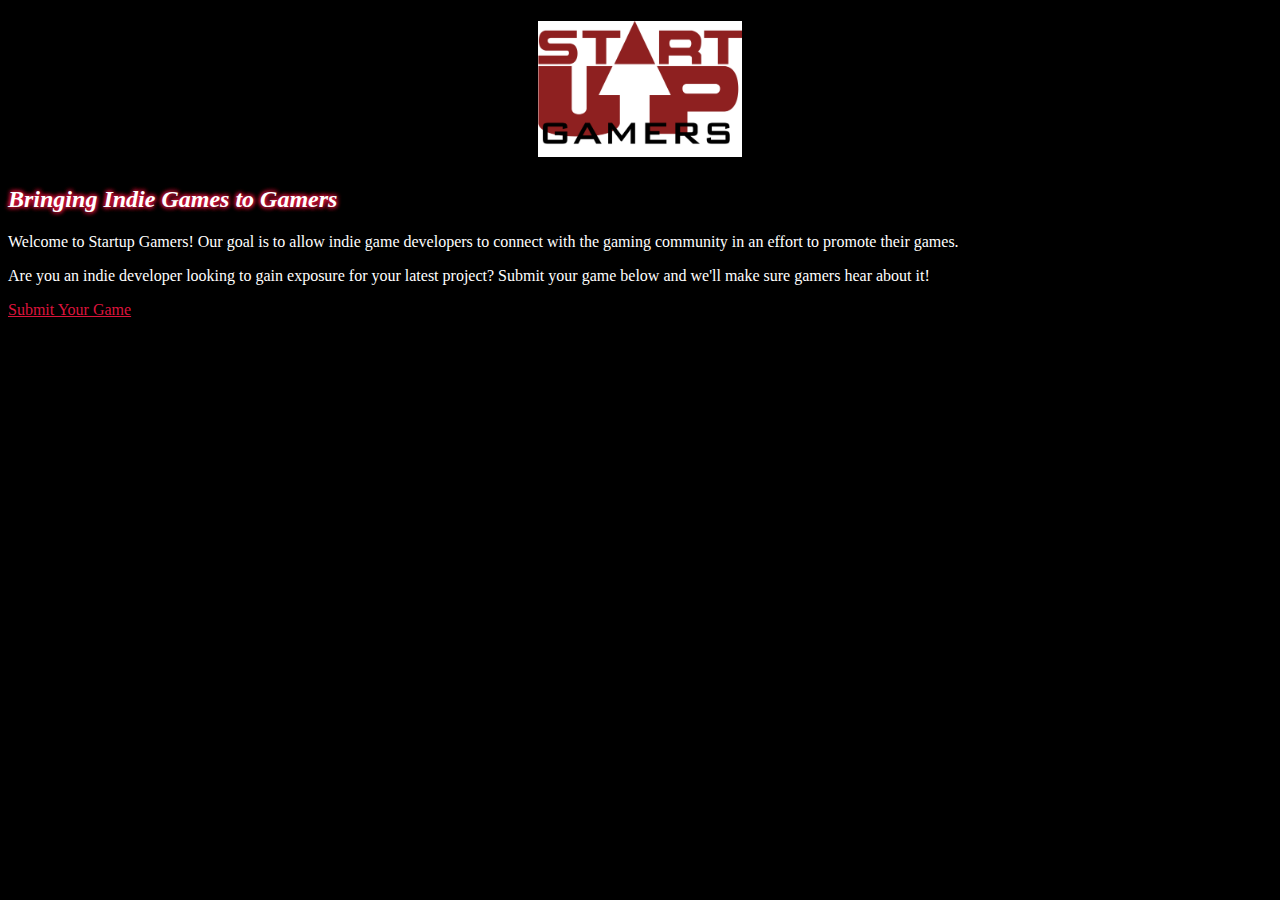
<file: index.html>
<!DOCTYPE html>
<!-- Project 1, Matt Ballert, VFW 1211 -->
<html>
	<head>
		<meta charset="utf-8" />
		<meta name="description" content="Website for Startup Gamers." />
		<meta name="keywords" content="html5, indie games, tabletop, video games, Startup Gamers" />
		<meta name="robots" content="index, follow." />
		<meta name="viewport" content="user-scalable=no, width=device-width" />
	<title> Startup Gamers - Bringing Indie Games to Gamers</title>
	<link href="css/index.css" rel="stylesheet" type="text/css"/>
	</head>
	<body>
		<h1><img src="images/logo.png" width="204.8" height="135.1" title="Startup Gamers Logo" /></h1>
		<h2>Bringing Indie Games to Gamers</h2>
		<p>Welcome to Startup Gamers! Our goal is to allow indie game developers to 
		connect with the gaming community in an effort to promote their games.</p>
		
		<p>Are you an indie developer looking to gain exposure for your latest project?
		Submit your game below and we'll make sure gamers hear about it!</p>
		<a href="additem.html">Submit Your Game</a>
	<script src="" type= text/javascript"> </script>
	</body>
</html>
</file>
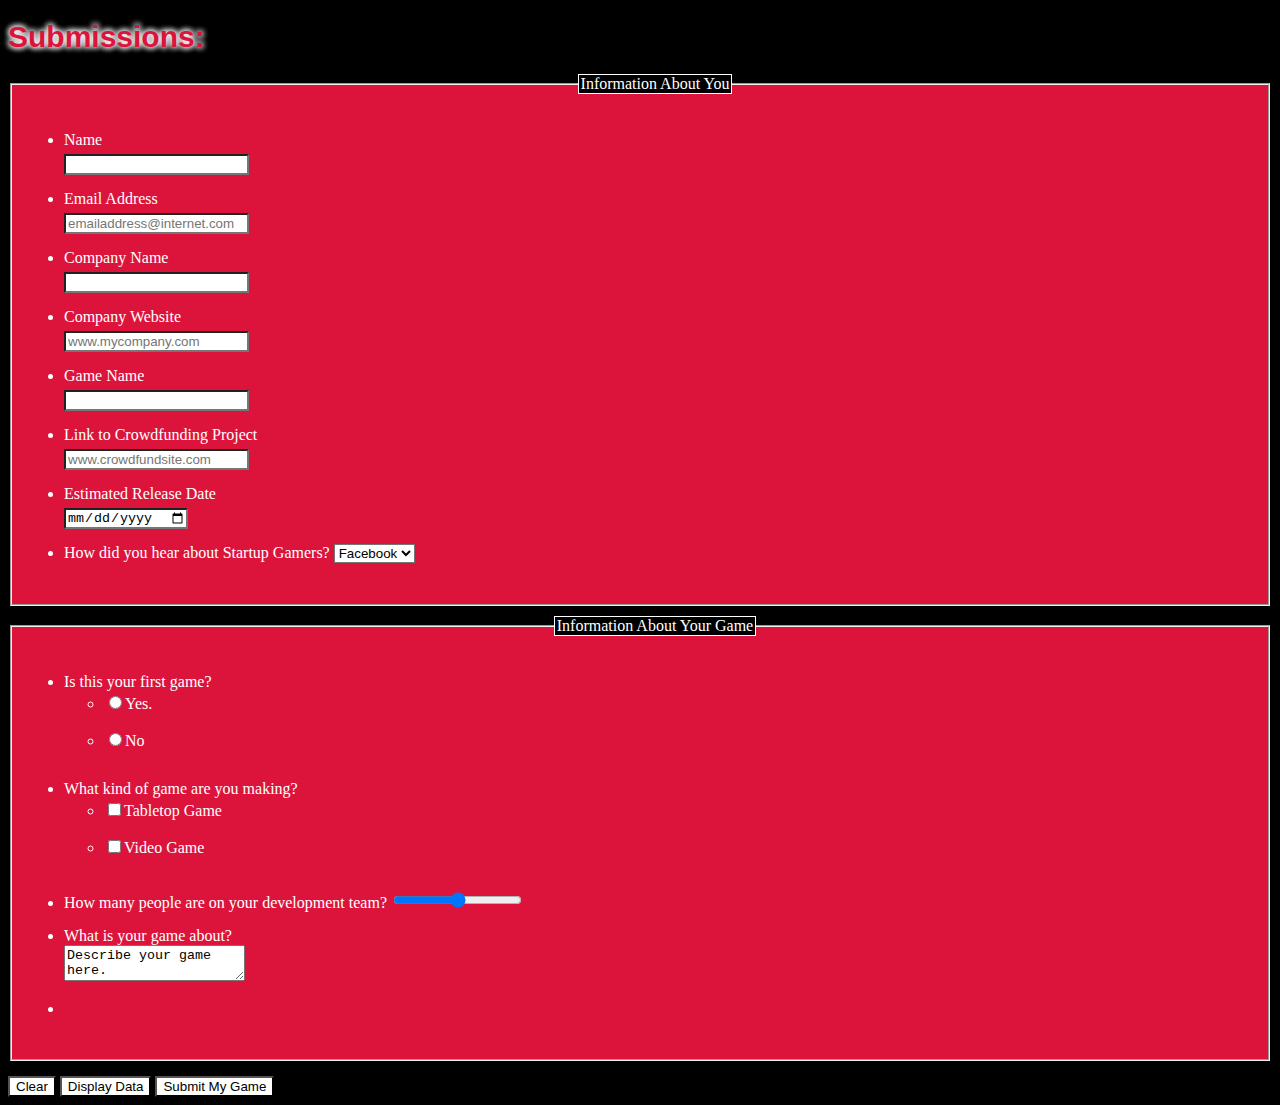
<file: additem.html>
<!DOCTYPE html>
<!-- Project 1, Matt Ballert, VFW 1211 -->
<html>
	<head>
		<meta charset="utf-8" />
		<meta name="description" content="Submit your game to Startup Gamers." />
		<meta name="keywords" content="html5, indie games, tabletop, video games, Startup Gamers" />
		<meta name="robots" content="index, follow." />
		<meta name="viewport" content="user-scalable=no, width=device-width" />
	<title> Startup Gamers - Submit a Game</title>
	<link href="css/additem.css" rel="stylesheet" type="text/css"/>
	</head>
	<body>
			<h1>Submissions:</h1>
			<form action="#" method="post" id="gameform">
				<fieldset>
					<legend>Information About You</legend>
					<ul id='errors'></ul>
					<ul id="questionA"> 
						<li><label for="yourname"</label>Name<br><input type="text" id="yourname"/></li>
						<li><label for="email"</label>Email Address<br><input type="email" id="email" placeholder="emailaddress@internet.com" /></li>
						<li><label for="comname"</label>Company Name<br><input type="text" id="comname"/></li>
						<li><label for="comsite"</label>Company Website<br><input type="url" id="comsite" placeholder="www.mycompany.com" /></li>
						<li><label for="gname"</label>Game Name<br><input type="text" id="gname"/></li>
						<li><label for="clink"</label>Link to Crowdfunding Project<br><input type="url" id="clink" placeholder="www.crowdfundsite.com" /></li>
						<li><label for="estdate"</label>Estimated Release Date<br><input type="date" id="estdate" /></li>
						<li>
							<label for="howhear">How did you hear about Startup Gamers?</label>
							<select id="howhear">
							
								<option value="Facebook">Facebook</option>
								<option value="Twitter">Twitter</option>
								<option value="Google+">Google+</option>
								<option value="Other">Other</option>
							</select>
						</li>
					</ul>
				</fieldset>
				<fieldset>
					<legend>Information About Your Game</legend>
					<ul id="questionB"> 
						<li>Is this your first game?
							<ul id="firstgame">
							<li><input type="radio" value="Yes" id="yes" name="isfirst" /><label for="yes"></label>Yes.</li>
							<li><input type="radio" value="No" id="no" name="isfirst" /><label for="no">No</label></li>
							</ul>
						</li>
						<li>What kind of game are you making?<br>
							<ul id="platform">
							<li><input type="checkbox" value="Tabletop" id="table" name="gtype" /><label for="table"></label>Tabletop Game</li>
							<li><input type="checkbox" value="Video Game" id="video" name="gtype" /><label for="video"></label>Video Game</li>
							</ul>
						</li>
						<li>How many people are on your development team?
							<input id="slider1" type="range" min="0" max="20" step="1" />
						</li>
						<li><label for"description">What is your game about?</label><br><textarea id="description">Describe your game here.</textarea></li>
						<li><input type="hidden" value="true" /></li>
					</ul>
				</fieldset>
				<input type="reset" value="Clear" id="clear" />
				<input type="button" value="Display Data" id="display" />
				<input type="button" value="Submit My Game" id="submit" />
				<a href="additem.html" id="addNew" style="display:none;">Add Another Game</a>
			</form>
	<script src="js/json.js" type= "text/javascricpt"> </script>
	<script src="js/main.js" type= "text/javascript"> </script>
	</body>
</html>
</file>
<file: css/index.css>
/*
Matt Ballert
VFW 1211
CSS for Project Week 2
*/

body {
	background-color: #000000;
}

h1 {
	text-align: center;
	
}

h2 {
	background-color: #000000;
	color: #ffffff;
	font-style: italic;
	text-shadow: 0 0 0.2em #dc143c, 0 0 0.2em #dc143c, 0 0 0.2em #dc143c; 
}

p {
	background-color: #000000;
	color: #ffffff;
}

/* HTML Tag 8 */
a:link {
	color: #dc143c ;
}

/* HTML Tag 9 */
a:visited {
	color: #ffffff;
}
</file>
<file: css/additem.css>
/*
Matt Ballert
VFW 1211
CSS for Project Week 2
*/

/* HTML Tag 1 */
h1 { 
	font: 30px ariel,  sans-serif; /* CSS Property 1 */
	font-weight: bold; /* CSS Property 2 */
	color: #dc143c; /* CSS Property 3 */
	text-shadow: 0 0 0.2em #ffffff, 0 0 0.2em #ffffff, 0 0 0.2em #ffffff; /* CSS Property 4 */

}

/* HTML Tag 2 */
legend { 
		margin: 15px; /* CSS Property 5 */
		border: 1px solid #ffffff; /* CSS Property 6 */
		background-color: #000000; /* CSS Property 7 */
		color: 	#ffffff; 
		text-align: center; /* CSS Property 8 */

}

/* HTML Tag 3 */
fieldset {
	background-color: #dc143c;
	margin-bottom: 10px /* CSS Property 9 */
}

/* HTML Tag 4 */
body {
	background-color: #000000;
}

/* HTML Tag 5 */
li {
	color: #ffffff;
	padding-bottom: 15px; /* CSS Property 10 */
}
/* HTML Tag 6 */
input {
	margin-top: 5px; /* CSS Property 11 */
	background-color: #ffffff;
	
	
}
/* HTML Tag 7 */
select {
	background-color: #ffffff;
}
/* HTML Tags 8+9 are in the CSS stylesheet index.css for the launch page. */

/* HTML Tag 8 */
a:link {
	color: #dc143c ;
}

/* HTML Tag 9 */
a:visited {
	color: #ffffff;
}
</file>
